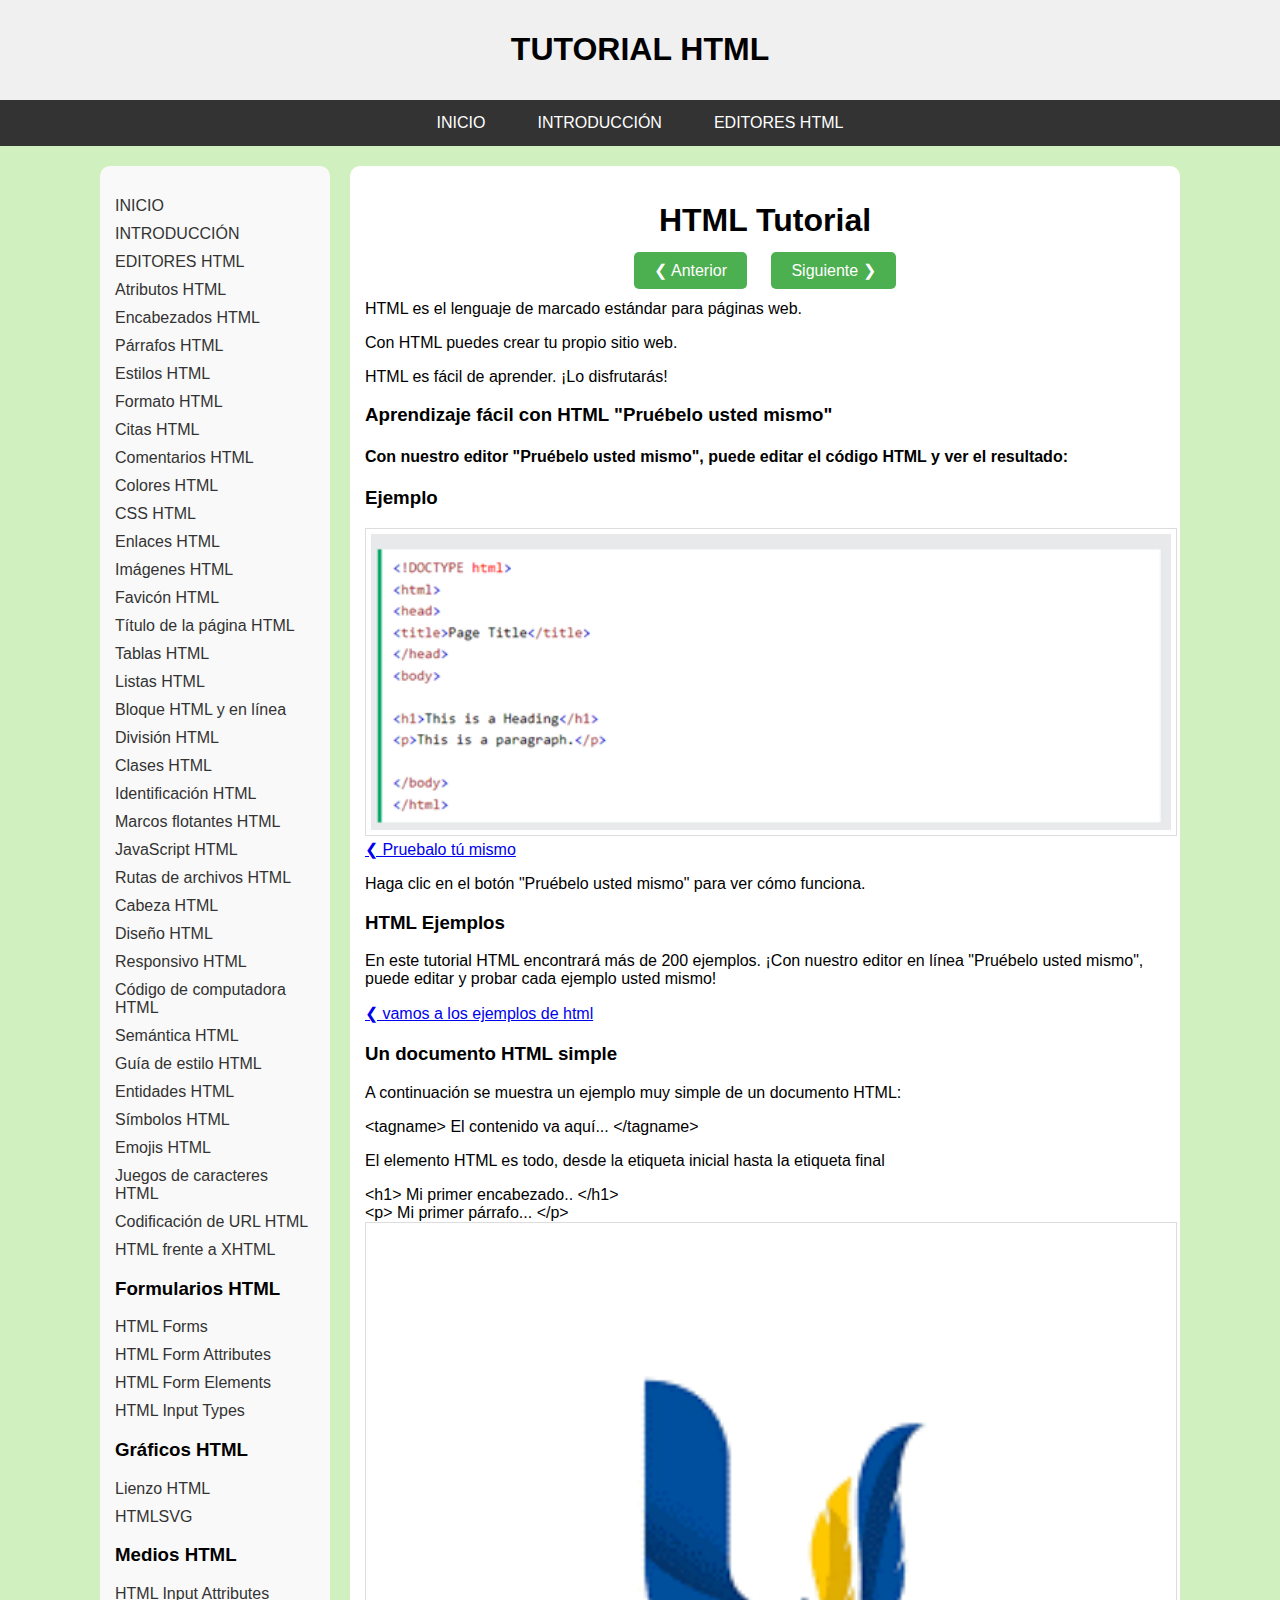
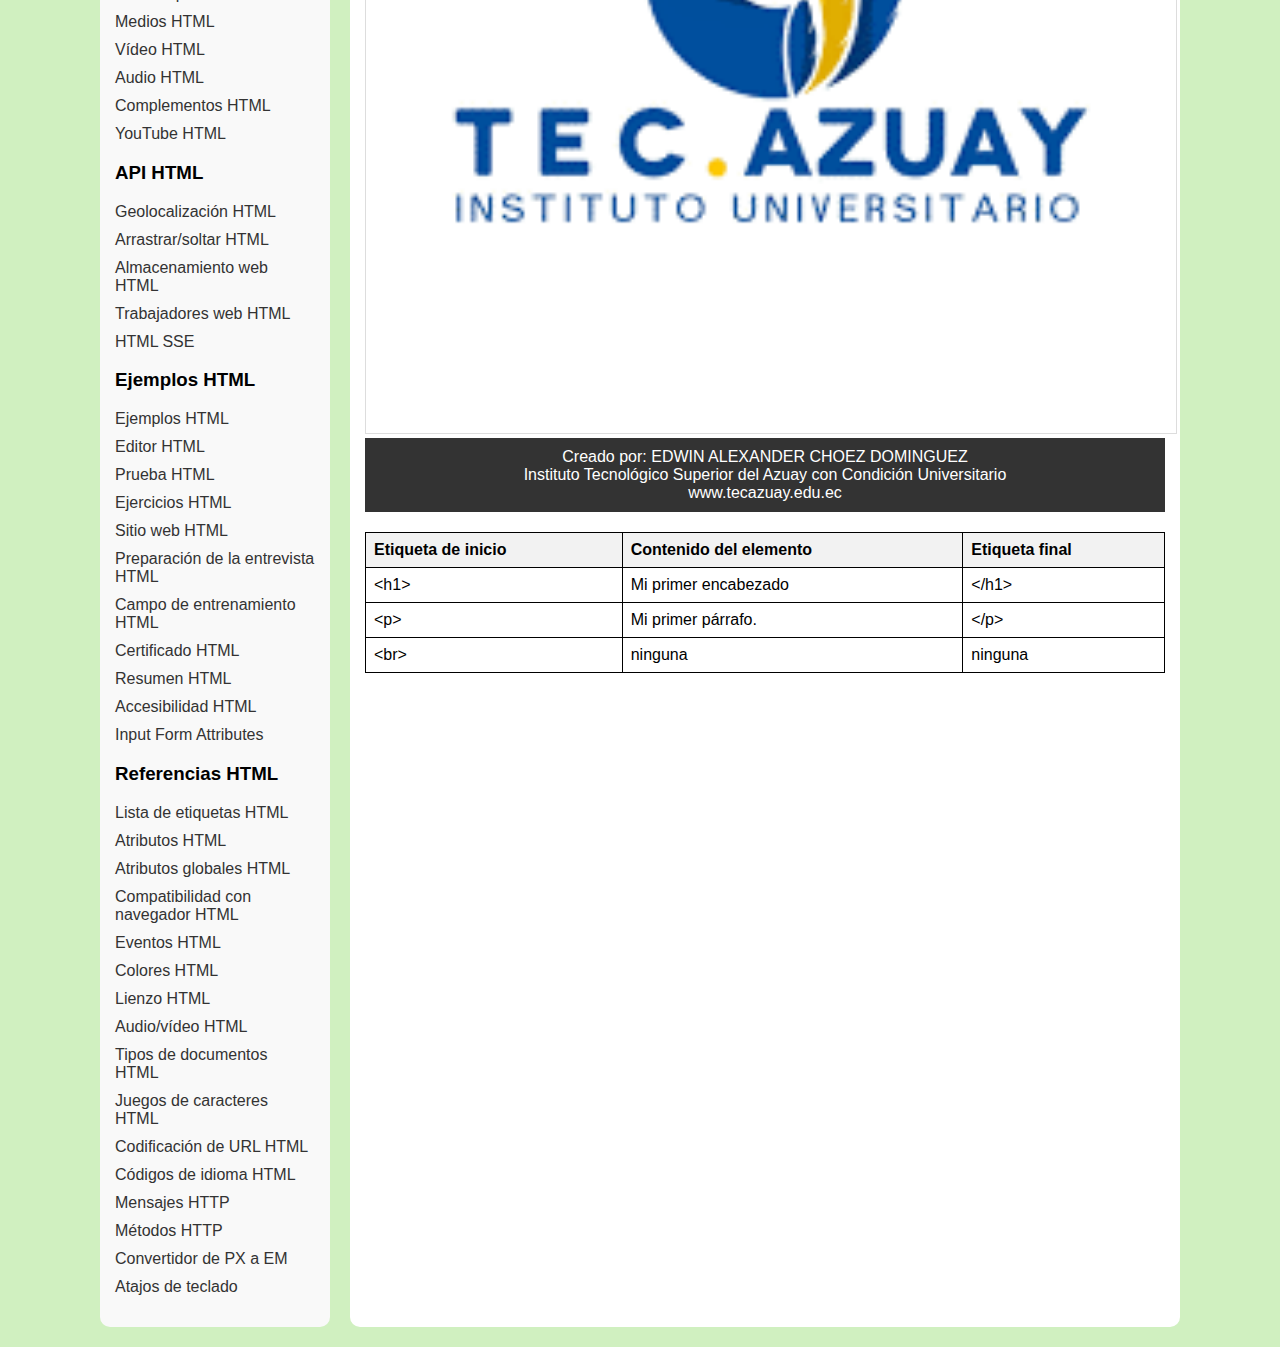
<file: index.html>
<!DOCTYPE html>
<html lang="es">

<head>
    <meta charset="UTF-8">
    <meta name="viewport" content="width=device-width, initial-scale=1.0">
    <title>HTML Introduction</title>
    <link rel="stylesheet" href="styles.css">
</head>

<body>
    <div class="header">
        <h1>TUTORIAL HTML</h1>
    </div>
    <nav class="menu">
        <ul>
            <li><a href="index.html">INICIO</a></li>
            <li><a href="introduccion.html">INTRODUCCIÓN</a></li>
            <li><a href="editores.html">EDITORES HTML</a></li>
        </ul>
    </nav>
    <div class="main-container">
        <nav class="sidebar">
            <ul>
                <li><a href="index.html">INICIO</a></li>
                <li><a href="introduccion.html">INTRODUCCIÓN</a></li>
                <li><a href="editores.html">EDITORES HTML</a></li>
                <li><a href="#atributos-html">Atributos HTML</a></li>
                <li><a href="#encabezados-html">Encabezados HTML</a></li>
                <li><a href="#parrafos-html">Párrafos HTML</a></li>
                <li><a href="#estilos-html">Estilos HTML</a></li>
                <li><a href="#formato-html">Formato HTML</a></li>
                <li><a href="#citas-html">Citas HTML</a></li>
                <li><a href="#comentarios-html">Comentarios HTML</a></li>
                <li><a href="#colores-html">Colores HTML</a></li>
                <li><a href="#css-html">CSS HTML</a></li>
                <li><a href="#enlaces-html">Enlaces HTML</a></li>
                <li><a href="#imagenes-html">Imágenes HTML</a></li>
                <li><a href="#favicon-html">Favicón HTML</a></li>
                <li><a href="#titulo-pagina-html">Título de la página HTML</a></li>
                <li><a href="#tablas-html">Tablas HTML</a></li>
                <li><a href="#listas-html">Listas HTML</a></li>
                <li><a href="#bloque-inline-html">Bloque HTML y en línea</a></li>
                <li><a href="#division-html">División HTML</a></li>
                <li><a href="#clases-html">Clases HTML</a></li>
                <li><a href="#identificacion-html">Identificación HTML</a></li>
                <li><a href="#marcos-flotantes-html">Marcos flotantes HTML</a></li>
                <li><a href="#javascript-html">JavaScript HTML</a></li>
                <li><a href="#rutas-archivos-html">Rutas de archivos HTML</a></li>
                <li><a href="#cabeza-html">Cabeza HTML</a></li>
                <li><a href="#diseno-html">Diseño HTML</a></li>
                <li><a href="#responsivo-html">Responsivo HTML</a></li>
                <li><a href="#codigo-computadora-html">Código de computadora HTML</a></li>
                <li><a href="#semantica-html">Semántica HTML</a></li>
                <li><a href="#guia-estilo-html">Guía de estilo HTML</a></li>
                <li><a href="#entidades-html">Entidades HTML</a></li>
                <li><a href="#simbolos-html">Símbolos HTML</a></li>
                <li><a href="#emojis-html">Emojis HTML</a></li>
                <li><a href="#juegos-caracteres-html">Juegos de caracteres HTML</a></li>
                <li><a href="#codificacion-url-html">Codificación de URL HTML</a></li>
                <li><a href="#html-xhtml">HTML frente a XHTML</a></li>
                <li><h3>Formularios HTML</h3></li>
                <li><a href="#html-forms">HTML Forms</a></li>
                <li><a href="#html-form-attributes">HTML Form Attributes</a></li>
                <li><a href="#html-form-elements">HTML Form Elements</a></li>
                <li><a href="#html-input-types">HTML Input Types</a></li>
                <li><h3>Gráficos HTML</h3></li>
                <li><a href="#lienzo-html">Lienzo HTML</a></li>
                <li><a href="#htmlsvg">HTMLSVG</a></li>
                <li><h3>Medios HTML</h3></li>
                <li><a href="#html-input-attributes">HTML Input Attributes</a></li>
                <li><a href="#medios-html">Medios HTML</a></li>
                <li><a href="#video-html">Vídeo HTML</a></li>
                <li><a href="#audio-html">Audio HTML</a></li>
                <li><a href="#complementos-html">Complementos HTML</a></li>
                <li><a href="#youtube-html">YouTube HTML</a></li>
                <li><h3>API HTML</h3></li>
                <li><a href="#geolocalizacion-html">Geolocalización HTML</a></li>
                <li><a href="#arrastrar-soltar-html">Arrastrar/soltar HTML</a></li>
                <li><a href="#almacenamiento-web-html">Almacenamiento web HTML</a></li>
                <li><a href="#trabajadores-web-html">Trabajadores web HTML</a></li>
                <li><a href="#html-sse">HTML SSE</a></li>
                <li><h3>Ejemplos HTML</h3></li>
                <li><a href="#ejemplos-html">Ejemplos HTML</a></li>
                <li><a href="#editor-html">Editor HTML</a></li>
                <li><a href="#prueba-html">Prueba HTML</a></li>
                <li><a href="#ejercicios-html">Ejercicios HTML</a></li>
                <li><a href="#sitio-web-html">Sitio web HTML</a></li>
                <li><a href="#preparacion-entrevista-html">Preparación de la entrevista HTML</a></li>
                <li><a href="#campo-entrenamiento-html">Campo de entrenamiento HTML</a></li>
                <li><a href="#certificado-html">Certificado HTML</a></li>
                <li><a href="#resumen-html">Resumen HTML</a></li>
                <li><a href="#accesibilidad-html">Accesibilidad HTML</a></li>
                <li><a href="#input-form-attributes">Input Form Attributes</a></li>
                <li><h3>Referencias HTML</h3></li>
                <li><a href="#lista-etiquetas-html">Lista de etiquetas HTML</a></li>
                <li><a href="#atributos-html">Atributos HTML</a></li>
                <li><a href="#atributos-globales-html">Atributos globales HTML</a></li>
                <li><a href="#compatibilidad-navegador-html">Compatibilidad con navegador HTML</a></li>
                <li><a href="#eventos-html">Eventos HTML</a></li>
                <li><a href="#colores-html">Colores HTML</a></li>
                <li><a href="#lienzo-html">Lienzo HTML</a></li>
                <li><a href="#audio-video-html">Audio/vídeo HTML</a></li>
                <li><a href="#tipos-documentos-html">Tipos de documentos HTML</a></li>
                <li><a href="#juegos-caracteres-html">Juegos de caracteres HTML</a></li>
                <li><a href="#codificacion-url-html">Codificación de URL HTML</a></li>
                <li><a href="#codigos-idioma-html">Códigos de idioma HTML</a></li>
                <li><a href="#mensajes-http">Mensajes HTTP</a></li>
                <li><a href="#metodos-http">Métodos HTTP</a></li>
                <li><a href="#convertidor-px-em">Convertidor de PX a EM</a></li>
                <li><a href="#atajos-teclado">Atajos de teclado</a></li>
            </ul>
        </nav>
        <div class="content-container">
            <div class="content">
                <h1>HTML Tutorial</h1>
                <div class="buttons">
                    <a href="Anterior.html" class="button">❮ Anterior</a>
                    <a href="Siguiente.html" class="button">Siguiente ❯</a>
                </div>
                
                <div class="example-container">
                    
                </div>
                
                <div class="bordered-paragraphs">
                    <p>HTML es el lenguaje de marcado estándar para páginas web.</p>
                    <p>Con HTML puedes crear tu propio sitio web.</p>
                    <p>HTML es fácil de aprender. ¡Lo disfrutarás!</p>
                </div>

                <h3>Aprendizaje fácil con HTML "Pruébelo usted mismo"</h3>
                <h4>
Con nuestro editor "Pruébelo usted mismo", puede editar el código HTML y ver el resultado:</h4>
 

<div class="bordered-example">
    <h3>Ejemplo</h3>
    <img src="Imagen4.png" alt="Ejemplo de imagen" class="bordered-image">
    <a href="bla.html" class="button">❮ Pruebalo tú mismo</a>
</div>

  <p>
    Haga clic en el botón "Pruébelo usted mismo" para ver cómo funciona.</p>

     <h3>HTML Ejemplos</h3>
        <p>
            En este tutorial HTML encontrará más de 200 ejemplos. ¡Con nuestro editor en línea "Pruébelo usted mismo", puede editar y probar cada ejemplo usted mismo!</p>
            <a href="bla.html" class="button">❮ vamos a los ejemplos de html</a>
            <div class="example-container">
                  
                </div>
                <h3>Un documento HTML simple</h3>
                <p>A continuación se muestra un ejemplo muy simple de un documento HTML:</p>
               <div class="code-line">
                    <span class="tag">&lt;tagname&gt;</span>
                    <span class="content">El contenido va aquí...</span>
                    <span class="tag">&lt;/tagname&gt;</span>
                    <p>El elemento HTML es todo, desde la etiqueta inicial hasta la etiqueta final</p>
                    <span class="tag">&lt;h1&gt;</span>
                    <span class="content">Mi primer encabezado..</span>
                    <span class="tag">&lt;/h1&gt;</span>
                </div>
                <span class="tag">&lt;p&gt;</span>
                <span class="content">Mi primer párrafo...</span>
                <span class="tag">&lt;/p&gt;</span>
                <table border="2">
                    <tr>
                        <th>Etiqueta de inicio</th>
                        <th>Contenido del elemento</th>
                        <th>Etiqueta final</th>
                    </tr>
                    <tr>
                        <td>&lt;h1&gt;</td>
                        <td>Mi primer encabezado</td>
                        <td>&lt;/h1&gt;</td>
                    </tr>
                    <tr>
                        <td>&lt;p&gt;</td>
                        <td>Mi primer párrafo.</td>
                        <td>&lt;/p&gt;</td>
                    </tr>
                    <tr>
                        <td>&lt;br&gt;</td>
                        <td>ninguna</td>
                        <td>ninguna</td>
                    </tr>

            </div>
        </div>
        <img src="Imagen1.png" alt="Ejemplo de imagen" class="bordered-image">
    </div>
    <div class="footer">
        Creado por: EDWIN ALEXANDER CHOEZ DOMINGUEZ<br>
        Instituto Tecnológico Superior del Azuay con Condición Universitario<br>
        <a href="http://www.tecazuay.edu.ec" target="_blank">www.tecazuay.edu.ec</a>
    </div>
</body>

</html>
</file>
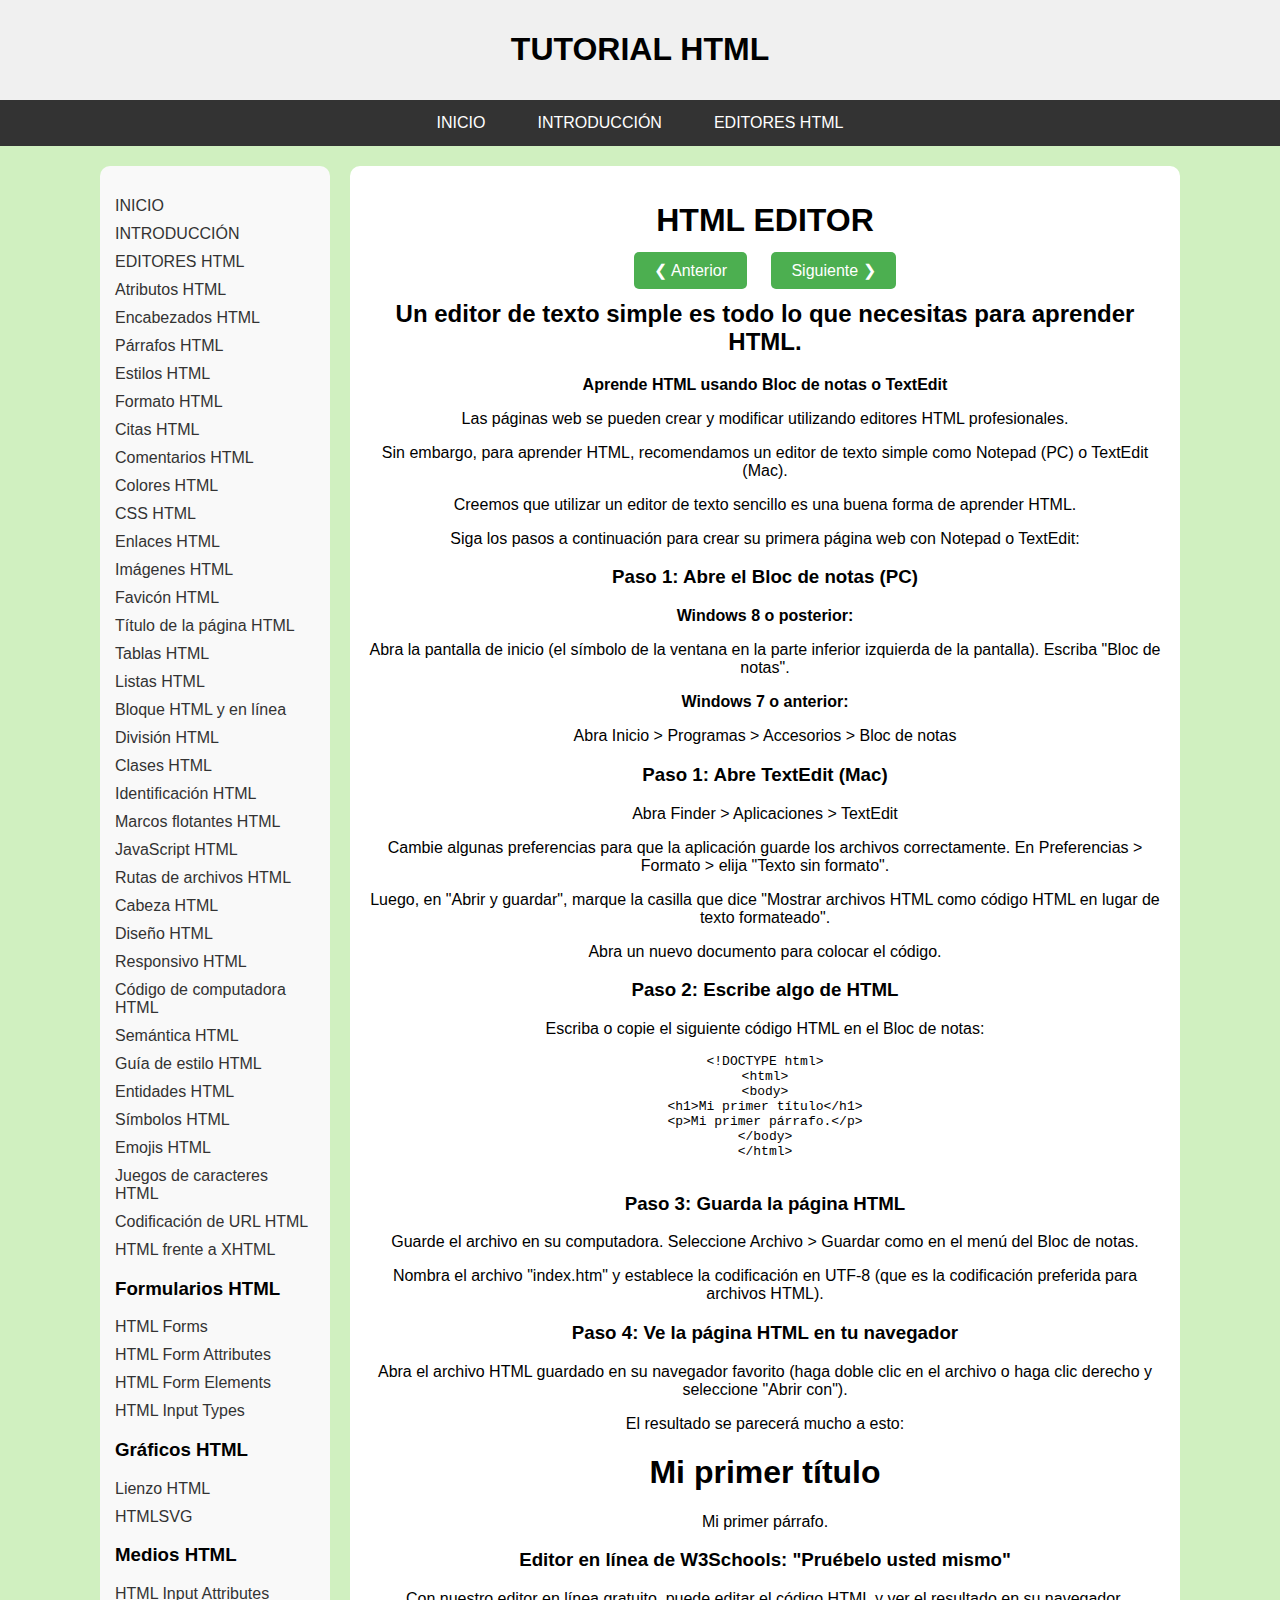
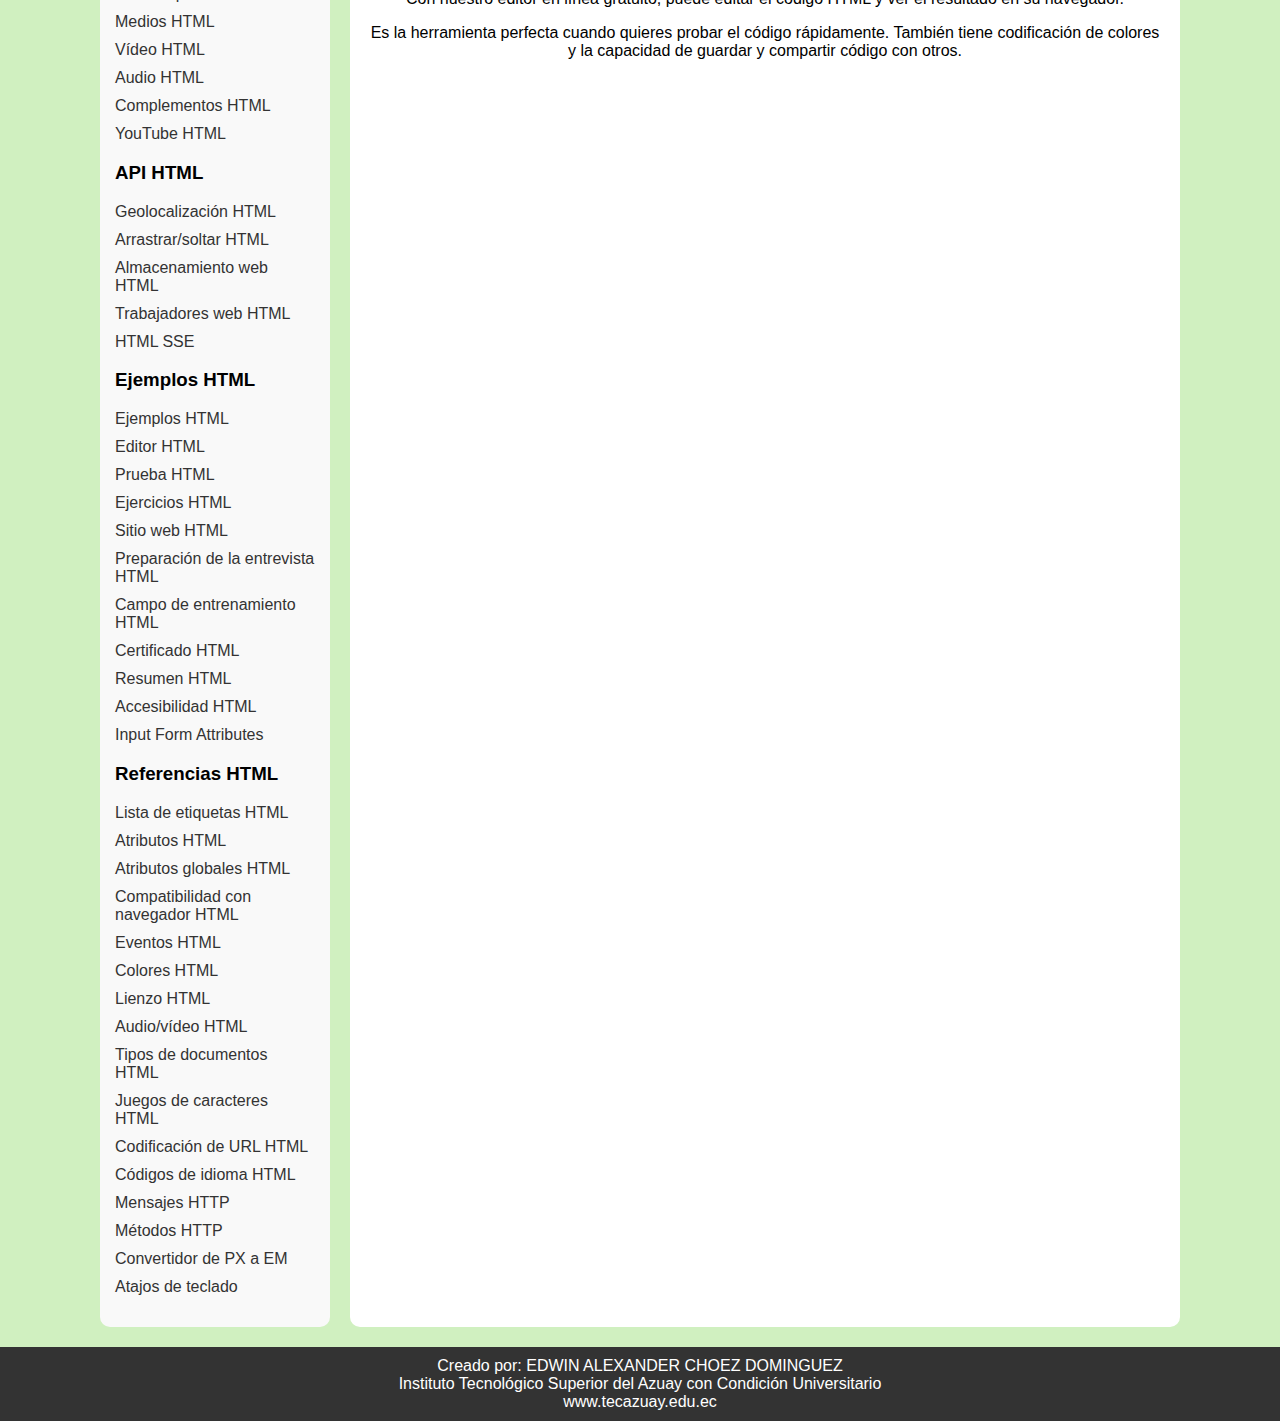
<file: Editores.html>
<!DOCTYPE html>
<html lang="es">
<head>
    <meta charset="UTF-8">
    <meta name="viewport" content="width=device-width, initial-scale=1.0">
    <title>HTML Editor</title>
    <link rel="stylesheet" href="styles.css">
</head>
<body>
    <div class="header">
        <h1>TUTORIAL HTML</h1>
    </div>
    <nav class="menu">
        <ul>
            <li><a href="index.html">INICIO</a></li>
            <li><a href="introduccion.html">INTRODUCCIÓN</a></li>
            <li><a href="editores.html">EDITORES HTML</a></li>
        </ul>
    </nav>
    <div class="main-container">
        <nav class="sidebar">
            <ul>
                <li><a href="index.html">INICIO</a></li>
                <li><a href="introduccion.html">INTRODUCCIÓN</a></li>
                <li><a href="editores.html">EDITORES HTML</a></li>
                <li><a href="#atributos-html">Atributos HTML</a></li>
                <li><a href="#encabezados-html">Encabezados HTML</a></li>
                <li><a href="#parrafos-html">Párrafos HTML</a></li>
                <li><a href="#estilos-html">Estilos HTML</a></li>
                <li><a href="#formato-html">Formato HTML</a></li>
                <li><a href="#citas-html">Citas HTML</a></li>
                <li><a href="#comentarios-html">Comentarios HTML</a></li>
                <li><a href="#colores-html">Colores HTML</a></li>
                <li><a href="#css-html">CSS HTML</a></li>
                <li><a href="#enlaces-html">Enlaces HTML</a></li>
                <li><a href="#imagenes-html">Imágenes HTML</a></li>
                <li><a href="#favicon-html">Favicón HTML</a></li>
                <li><a href="#titulo-pagina-html">Título de la página HTML</a></li>
                <li><a href="#tablas-html">Tablas HTML</a></li>
                <li><a href="#listas-html">Listas HTML</a></li>
                <li><a href="#bloque-inline-html">Bloque HTML y en línea</a></li>
                <li><a href="#division-html">División HTML</a></li>
                <li><a href="#clases-html">Clases HTML</a></li>
                <li><a href="#identificacion-html">Identificación HTML</a></li>
                <li><a href="#marcos-flotantes-html">Marcos flotantes HTML</a></li>
                <li><a href="#javascript-html">JavaScript HTML</a></li>
                <li><a href="#rutas-archivos-html">Rutas de archivos HTML</a></li>
                <li><a href="#cabeza-html">Cabeza HTML</a></li>
                <li><a href="#diseno-html">Diseño HTML</a></li>
                <li><a href="#responsivo-html">Responsivo HTML</a></li>
                <li><a href="#codigo-computadora-html">Código de computadora HTML</a></li>
                <li><a href="#semantica-html">Semántica HTML</a></li>
                <li><a href="#guia-estilo-html">Guía de estilo HTML</a></li>
                <li><a href="#entidades-html">Entidades HTML</a></li>
                <li><a href="#simbolos-html">Símbolos HTML</a></li>
                <li><a href="#emojis-html">Emojis HTML</a></li>
                <li><a href="#juegos-caracteres-html">Juegos de caracteres HTML</a></li>
                <li><a href="#codificacion-url-html">Codificación de URL HTML</a></li>
                <li><a href="#html-xhtml">HTML frente a XHTML</a></li>
                <li><h3>Formularios HTML</h3></li>
                <li><a href="#html-forms">HTML Forms</a></li>
                <li><a href="#html-form-attributes">HTML Form Attributes</a></li>
                <li><a href="#html-form-elements">HTML Form Elements</a></li>
                <li><a href="#html-input-types">HTML Input Types</a></li>
                <li><h3>Gráficos HTML</h3></li>
                <li><a href="#lienzo-html">Lienzo HTML</a></li>
                <li><a href="#htmlsvg">HTMLSVG</a></li>
                <li><h3>Medios HTML</h3></li>
                <li><a href="#html-input-attributes">HTML Input Attributes</a></li>
                <li><a href="#medios-html">Medios HTML</a></li>
                <li><a href="#video-html">Vídeo HTML</a></li>
                <li><a href="#audio-html">Audio HTML</a></li>
                <li><a href="#complementos-html">Complementos HTML</a></li>
                <li><a href="#youtube-html">YouTube HTML</a></li>
                <li><h3>API HTML</h3></li>
                <li><a href="#geolocalizacion-html">Geolocalización HTML</a></li>
                <li><a href="#arrastrar-soltar-html">Arrastrar/soltar HTML</a></li>
                <li><a href="#almacenamiento-web-html">Almacenamiento web HTML</a></li>
                <li><a href="#trabajadores-web-html">Trabajadores web HTML</a></li>
                <li><a href="#html-sse">HTML SSE</a></li>
                <li><h3>Ejemplos HTML</h3></li>
                <li><a href="#ejemplos-html">Ejemplos HTML</a></li>
                <li><a href="#editor-html">Editor HTML</a></li>
                <li><a href="#prueba-html">Prueba HTML</a></li>
                <li><a href="#ejercicios-html">Ejercicios HTML</a></li>
                <li><a href="#sitio-web-html">Sitio web HTML</a></li>
                <li><a href="#preparacion-entrevista-html">Preparación de la entrevista HTML</a></li>
                <li><a href="#campo-entrenamiento-html">Campo de entrenamiento HTML</a></li>
                <li><a href="#certificado-html">Certificado HTML</a></li>
                <li><a href="#resumen-html">Resumen HTML</a></li>
                <li><a href="#accesibilidad-html">Accesibilidad HTML</a></li>
                <li><a href="#input-form-attributes">Input Form Attributes</a></li>
                <li><h3>Referencias HTML</h3></li>
                <li><a href="#lista-etiquetas-html">Lista de etiquetas HTML</a></li>
                <li><a href="#atributos-html">Atributos HTML</a></li>
                <li><a href="#atributos-globales-html">Atributos globales HTML</a></li>
                <li><a href="#compatibilidad-navegador-html">Compatibilidad con navegador HTML</a></li>
                <li><a href="#eventos-html">Eventos HTML</a></li>
                <li><a href="#colores-html">Colores HTML</a></li>
                <li><a href="#lienzo-html">Lienzo HTML</a></li>
                <li><a href="#audio-video-html">Audio/vídeo HTML</a></li>
                <li><a href="#tipos-documentos-html">Tipos de documentos HTML</a></li>
                <li><a href="#juegos-caracteres-html">Juegos de caracteres HTML</a></li>
                <li><a href="#codificacion-url-html">Codificación de URL HTML</a></li>
                <li><a href="#codigos-idioma-html">Códigos de idioma HTML</a></li>
                <li><a href="#mensajes-http">Mensajes HTTP</a></li>
                <li><a href="#metodos-http">Métodos HTTP</a></li>
                <li><a href="#convertidor-px-em">Convertidor de PX a EM</a></li>
                <li><a href="#atajos-teclado">Atajos de teclado</a></li>
            </ul>
        </nav>
        <div class="content-container">
            <div class="content">
                <h1>HTML EDITOR</h1>
                <div class="buttons">
                    <a href="Anterior.html" class="button">❮ Anterior</a>
                    <a href="Siguiente.html" class="button">Siguiente ❯</a>
                </div>
                <div class="example-container">
                    <h2>Un editor de texto simple es todo lo que necesitas para aprender HTML.</h2>
                    <p><strong>Aprende HTML usando Bloc de notas o TextEdit</strong></p>
                    <p>Las páginas web se pueden crear y modificar utilizando editores HTML profesionales.</p>
                    <p>Sin embargo, para aprender HTML, recomendamos un editor de texto simple como Notepad (PC) o TextEdit (Mac).</p>
                    <p>Creemos que utilizar un editor de texto sencillo es una buena forma de aprender HTML.</p>
                    <p>Siga los pasos a continuación para crear su primera página web con Notepad o TextEdit:</p>

                    <h3>Paso 1: Abre el Bloc de notas (PC)</h3>
                    <p><strong>Windows 8 o posterior:</strong></p>
                    <p>Abra la pantalla de inicio (el símbolo de la ventana en la parte inferior izquierda de la pantalla). Escriba "Bloc de notas".</p>
                    <p><strong>Windows 7 o anterior:</strong></p>
                    <p>Abra Inicio > Programas > Accesorios > Bloc de notas</p>

                    <h3>Paso 1: Abre TextEdit (Mac)</h3>
                    <p>Abra Finder > Aplicaciones > TextEdit</p>
                    <p>Cambie algunas preferencias para que la aplicación guarde los archivos correctamente. En Preferencias > Formato > elija "Texto sin formato".</p>
                    <p>Luego, en "Abrir y guardar", marque la casilla que dice "Mostrar archivos HTML como código HTML en lugar de texto formateado".</p>
                    <p>Abra un nuevo documento para colocar el código.</p>

                    <h3>Paso 2: Escribe algo de HTML</h3>
                    <p>Escriba o copie el siguiente código HTML en el Bloc de notas:</p>

                    <pre class="code-block">
&lt;!DOCTYPE html&gt;
&lt;html&gt;
&lt;body&gt;
&lt;h1&gt;Mi primer título&lt;/h1&gt;
&lt;p&gt;Mi primer párrafo.&lt;/p&gt;
&lt;/body&gt;
&lt;/html&gt;
                    </pre>

                    <h3>Paso 3: Guarda la página HTML</h3>
                    <p>Guarde el archivo en su computadora. Seleccione Archivo > Guardar como en el menú del Bloc de notas.</p>
                    <p>Nombra el archivo "index.htm" y establece la codificación en UTF-8 (que es la codificación preferida para archivos HTML).</p>

                    <h3>Paso 4: Ve la página HTML en tu navegador</h3>
                    <p>Abra el archivo HTML guardado en su navegador favorito (haga doble clic en el archivo o haga clic derecho y seleccione "Abrir con").</p>
                    <p>El resultado se parecerá mucho a esto:</p>

                    <div class="example-result">
                        <h1>Mi primer título</h1>
                        <p>Mi primer párrafo.</p>
                    </div>

                    <h3>Editor en línea de W3Schools: "Pruébelo usted mismo"</h3>
                    <p>Con nuestro editor en línea gratuito, puede editar el código HTML y ver el resultado en su navegador.</p>
                    <p>Es la herramienta perfecta cuando quieres probar el código rápidamente. También tiene codificación de colores y la capacidad de guardar y compartir código con otros.</p>
                </div>
            </div>
        </div>
    </div>

    <div class="footer">
        Creado por: EDWIN ALEXANDER CHOEZ DOMINGUEZ<br>
        Instituto Tecnológico Superior del Azuay con Condición Universitario<br>
        <a href="http://www.tecazuay.edu.ec" target="_blank">www.tecazuay.edu.ec</a>
    </div>
</body>
</html>
</file>
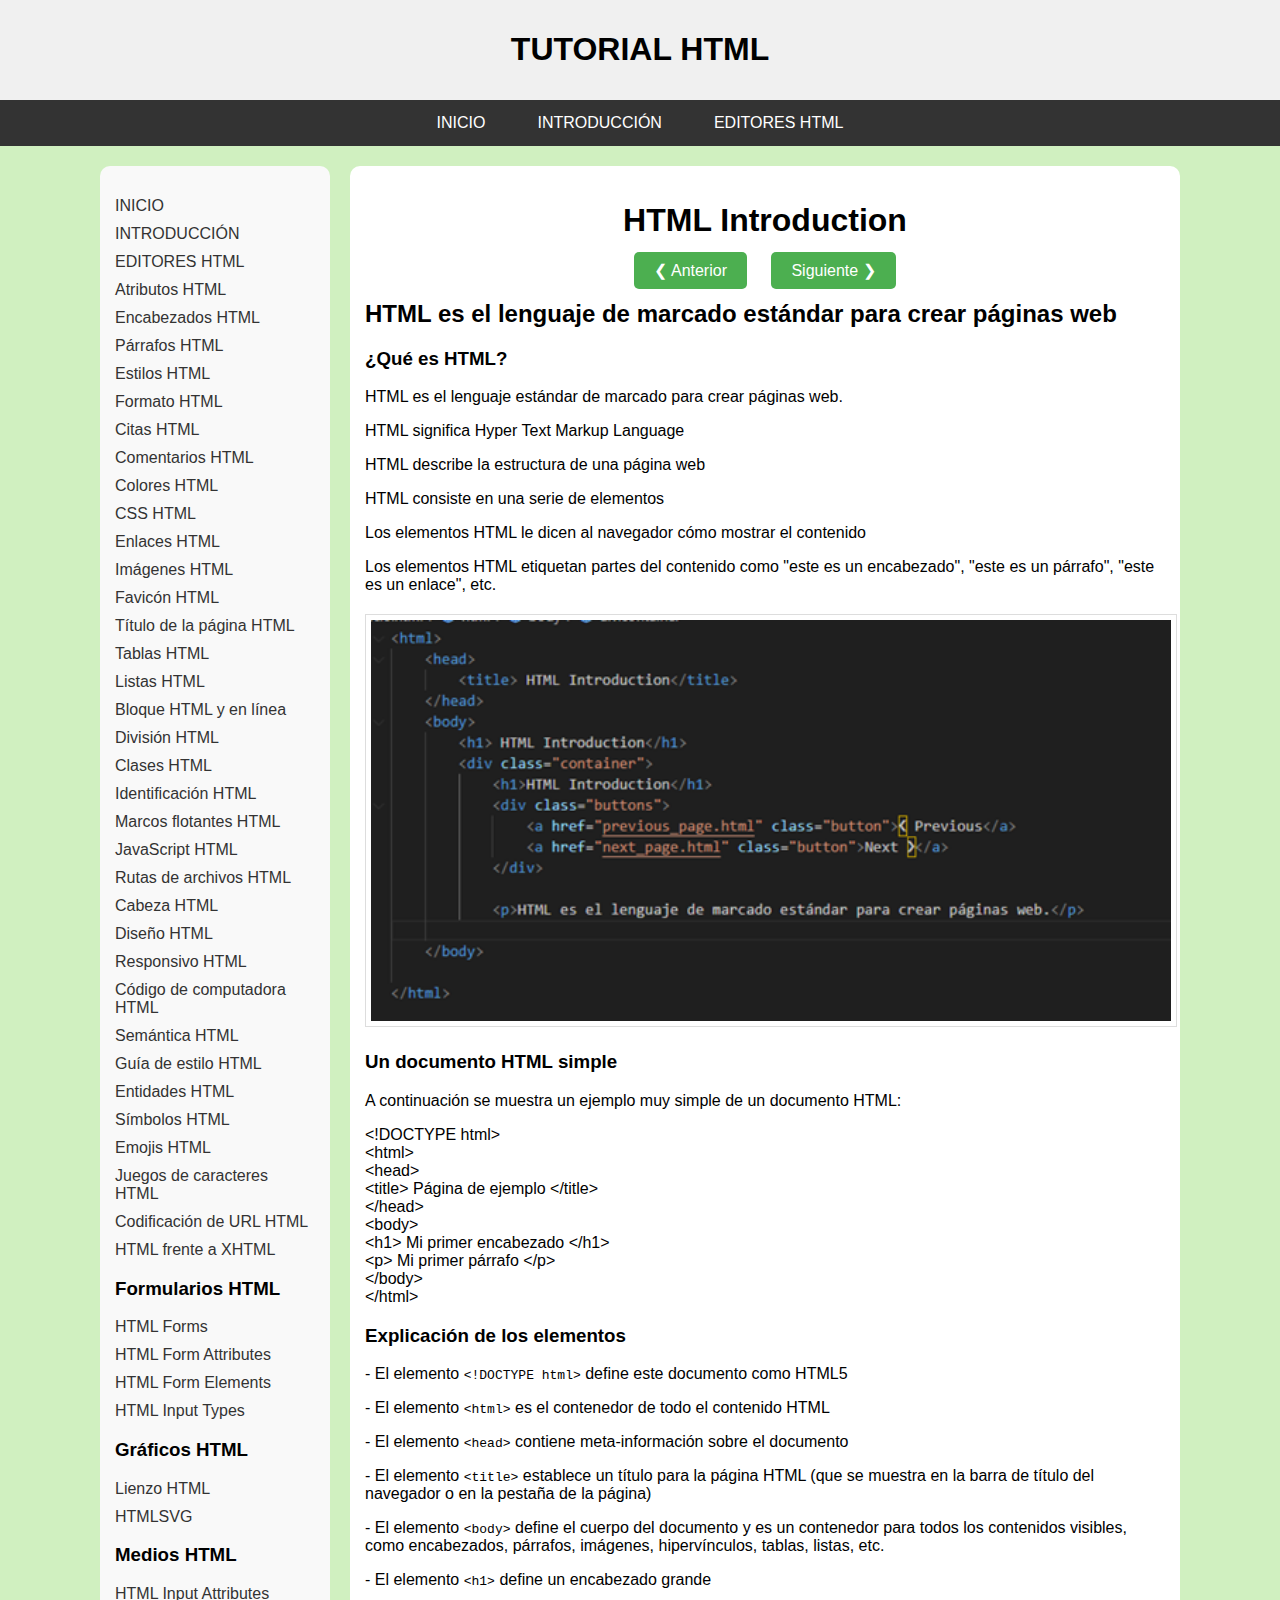
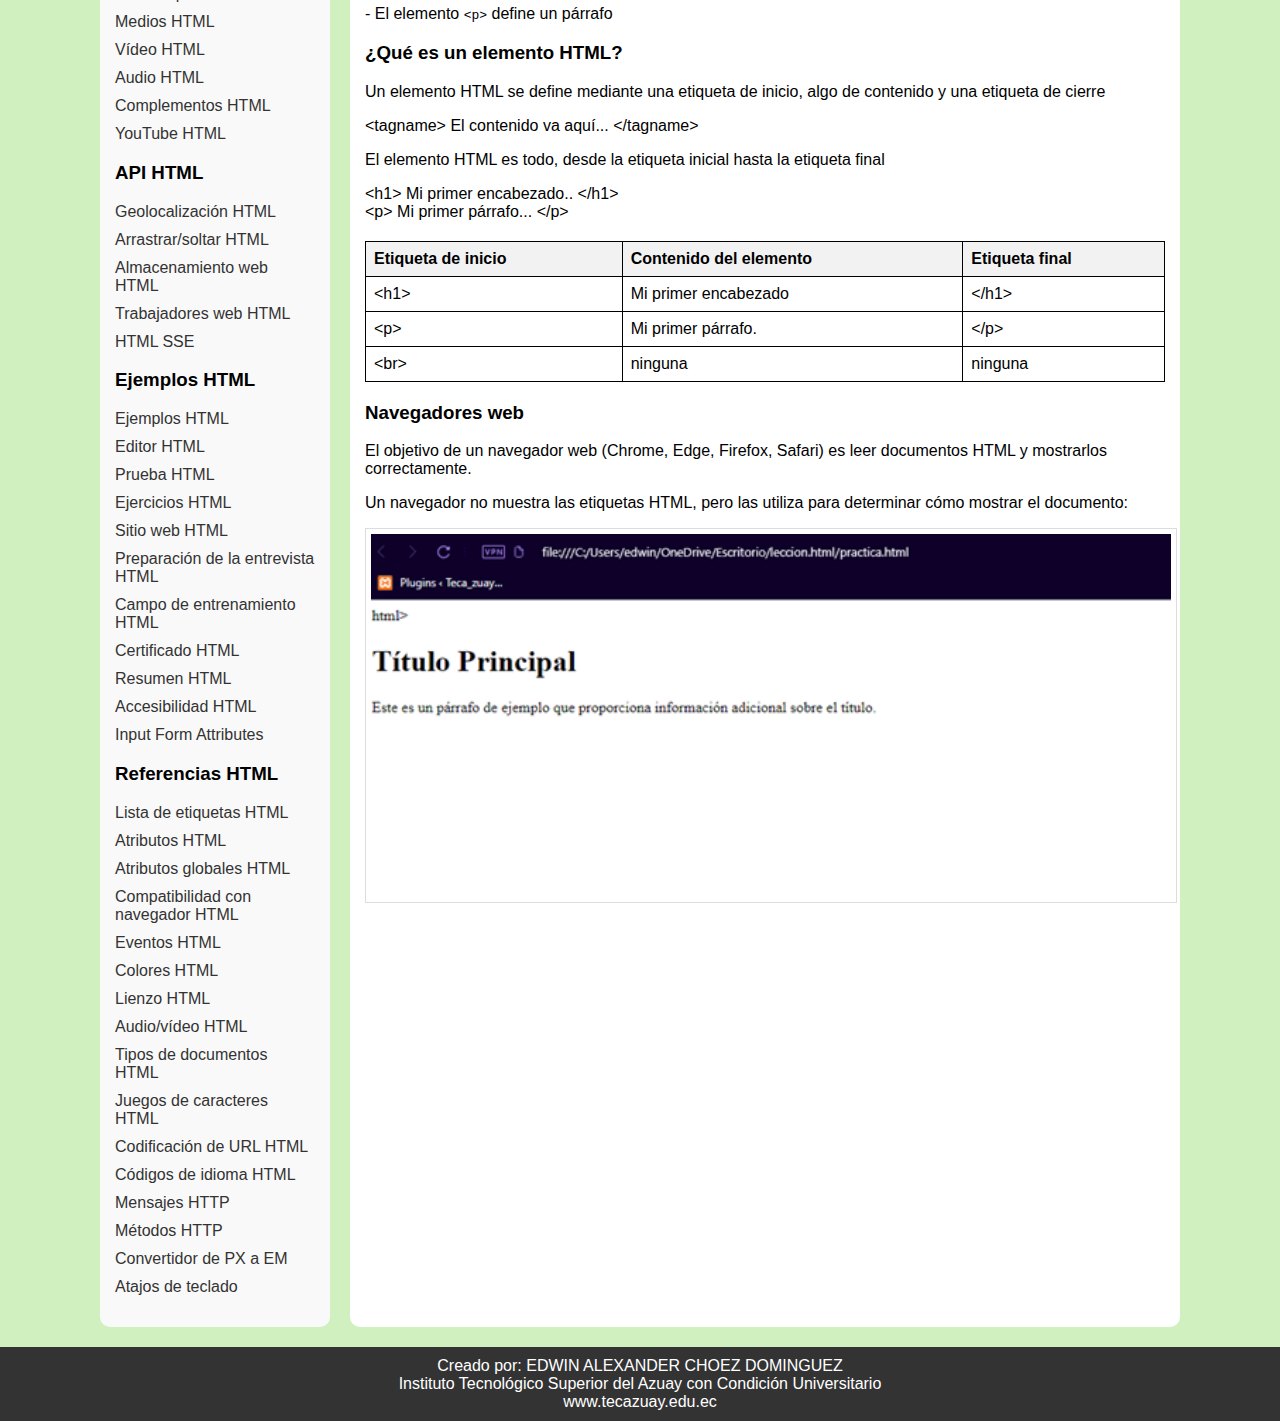
<file: Introduccion.html>
<!DOCTYPE html>
<html lang="es">

<head>
    <meta charset="UTF-8">
    <meta name="viewport" content="width=device-width, initial-scale=1.0">
    <title>HTML Introduction</title>
    <link rel="stylesheet" href="styles.css">
</head>

<body>
    <div class="header">
        <h1>TUTORIAL HTML</h1>
    </div>
    <nav class="menu">
        <ul>
            <li><a href="index.html">INICIO</a></li>
            <li><a href="introduccion.html">INTRODUCCIÓN</a></li>
            <li><a href="editores.html">EDITORES HTML</a></li>
        </ul>
    </nav>
    <div class="main-container">
        <nav class="sidebar">
            <ul>
                <li><a href="index.html">INICIO</a></li>
                <li><a href="introduccion.html">INTRODUCCIÓN</a></li>
                <li><a href="editores.html">EDITORES HTML</a></li>
                <li><a href="#atributos-html">Atributos HTML</a></li>
                <li><a href="#encabezados-html">Encabezados HTML</a></li>
                <li><a href="#parrafos-html">Párrafos HTML</a></li>
                <li><a href="#estilos-html">Estilos HTML</a></li>
                <li><a href="#formato-html">Formato HTML</a></li>
                <li><a href="#citas-html">Citas HTML</a></li>
                <li><a href="#comentarios-html">Comentarios HTML</a></li>
                <li><a href="#colores-html">Colores HTML</a></li>
                <li><a href="#css-html">CSS HTML</a></li>
                <li><a href="#enlaces-html">Enlaces HTML</a></li>
                <li><a href="#imagenes-html">Imágenes HTML</a></li>
                <li><a href="#favicon-html">Favicón HTML</a></li>
                <li><a href="#titulo-pagina-html">Título de la página HTML</a></li>
                <li><a href="#tablas-html">Tablas HTML</a></li>
                <li><a href="#listas-html">Listas HTML</a></li>
                <li><a href="#bloque-inline-html">Bloque HTML y en línea</a></li>
                <li><a href="#division-html">División HTML</a></li>
                <li><a href="#clases-html">Clases HTML</a></li>
                <li><a href="#identificacion-html">Identificación HTML</a></li>
                <li><a href="#marcos-flotantes-html">Marcos flotantes HTML</a></li>
                <li><a href="#javascript-html">JavaScript HTML</a></li>
                <li><a href="#rutas-archivos-html">Rutas de archivos HTML</a></li>
                <li><a href="#cabeza-html">Cabeza HTML</a></li>
                <li><a href="#diseno-html">Diseño HTML</a></li>
                <li><a href="#responsivo-html">Responsivo HTML</a></li>
                <li><a href="#codigo-computadora-html">Código de computadora HTML</a></li>
                <li><a href="#semantica-html">Semántica HTML</a></li>
                <li><a href="#guia-estilo-html">Guía de estilo HTML</a></li>
                <li><a href="#entidades-html">Entidades HTML</a></li>
                <li><a href="#simbolos-html">Símbolos HTML</a></li>
                <li><a href="#emojis-html">Emojis HTML</a></li>
                <li><a href="#juegos-caracteres-html">Juegos de caracteres HTML</a></li>
                <li><a href="#codificacion-url-html">Codificación de URL HTML</a></li>
                <li><a href="#html-xhtml">HTML frente a XHTML</a></li>
                <li><h3>Formularios HTML</h3></li>
                <li><a href="#html-forms">HTML Forms</a></li>
                <li><a href="#html-form-attributes">HTML Form Attributes</a></li>
                <li><a href="#html-form-elements">HTML Form Elements</a></li>
                <li><a href="#html-input-types">HTML Input Types</a></li>
                <li><h3>Gráficos HTML</h3></li>
                <li><a href="#lienzo-html">Lienzo HTML</a></li>
                <li><a href="#htmlsvg">HTMLSVG</a></li>
                <li><h3>Medios HTML</h3></li>
                <li><a href="#html-input-attributes">HTML Input Attributes</a></li>
                <li><a href="#medios-html">Medios HTML</a></li>
                <li><a href="#video-html">Vídeo HTML</a></li>
                <li><a href="#audio-html">Audio HTML</a></li>
                <li><a href="#complementos-html">Complementos HTML</a></li>
                <li><a href="#youtube-html">YouTube HTML</a></li>
                <li><h3>API HTML</h3></li>
                <li><a href="#geolocalizacion-html">Geolocalización HTML</a></li>
                <li><a href="#arrastrar-soltar-html">Arrastrar/soltar HTML</a></li>
                <li><a href="#almacenamiento-web-html">Almacenamiento web HTML</a></li>
                <li><a href="#trabajadores-web-html">Trabajadores web HTML</a></li>
                <li><a href="#html-sse">HTML SSE</a></li>
                <li><h3>Ejemplos HTML</h3></li>
                <li><a href="#ejemplos-html">Ejemplos HTML</a></li>
                <li><a href="#editor-html">Editor HTML</a></li>
                <li><a href="#prueba-html">Prueba HTML</a></li>
                <li><a href="#ejercicios-html">Ejercicios HTML</a></li>
                <li><a href="#sitio-web-html">Sitio web HTML</a></li>
                <li><a href="#preparacion-entrevista-html">Preparación de la entrevista HTML</a></li>
                <li><a href="#campo-entrenamiento-html">Campo de entrenamiento HTML</a></li>
                <li><a href="#certificado-html">Certificado HTML</a></li>
                <li><a href="#resumen-html">Resumen HTML</a></li>
                <li><a href="#accesibilidad-html">Accesibilidad HTML</a></li>
                <li><a href="#input-form-attributes">Input Form Attributes</a></li>
                <li><h3>Referencias HTML</h3></li>
                <li><a href="#lista-etiquetas-html">Lista de etiquetas HTML</a></li>
                <li><a href="#atributos-html">Atributos HTML</a></li>
                <li><a href="#atributos-globales-html">Atributos globales HTML</a></li>
                <li><a href="#compatibilidad-navegador-html">Compatibilidad con navegador HTML</a></li>
                <li><a href="#eventos-html">Eventos HTML</a></li>
                <li><a href="#colores-html">Colores HTML</a></li>
                <li><a href="#lienzo-html">Lienzo HTML</a></li>
                <li><a href="#audio-video-html">Audio/vídeo HTML</a></li>
                <li><a href="#tipos-documentos-html">Tipos de documentos HTML</a></li>
                <li><a href="#juegos-caracteres-html">Juegos de caracteres HTML</a></li>
                <li><a href="#codificacion-url-html">Codificación de URL HTML</a></li>
                <li><a href="#codigos-idioma-html">Códigos de idioma HTML</a></li>
                <li><a href="#mensajes-http">Mensajes HTTP</a></li>
                <li><a href="#metodos-http">Métodos HTTP</a></li>
                <li><a href="#convertidor-px-em">Convertidor de PX a EM</a></li>
                <li><a href="#atajos-teclado">Atajos de teclado</a></li>
            </ul>
        </nav>
        <div class="content-container">
            <div class="content">
                <h1>HTML Introduction</h1>
                <div class="buttons">
                    <a href="Anterior.html" class="button">❮ Anterior</a>
                    <a href="Siguiente.html" class="button">Siguiente ❯</a>
                </div>
                <h2>HTML es el lenguaje de marcado estándar para crear páginas web</h2>
                <div class="example-container">
                    
                </div>
                <h3>¿Qué es HTML?</h3>
                <p>HTML es el lenguaje estándar de marcado para crear páginas web.</p>
                <p>HTML significa Hyper Text Markup Language</p>
                <p>HTML describe la estructura de una página web</p>
                <p>HTML consiste en una serie de elementos</p>
                <p>Los elementos HTML le dicen al navegador cómo mostrar el contenido</p>
                <p>Los elementos HTML etiquetan partes del contenido como "este es un encabezado", "este es un párrafo", "este es un enlace", etc.</p>
                <div class="example-container">
                    <img src="Imagen2.png" alt="Ejemplo de imagen" class="bordered-image">
                </div>
                <h3>Un documento HTML simple</h3>
                <p>A continuación se muestra un ejemplo muy simple de un documento HTML:</p>
                <div class="code-line">
                    <span class="tag">&lt;!DOCTYPE html&gt;</span><br>
                    <span class="tag">&lt;html&gt;</span><br>
                    <span class="tag">&lt;head&gt;</span><br>
                    <span class="tag">&lt;title&gt;</span> Página de ejemplo <span class="tag">&lt;/title&gt;</span><br>
                    <span class="tag">&lt;/head&gt;</span><br>
                    <span class="tag">&lt;body&gt;</span><br>
                    <span class="tag">&lt;h1&gt;</span> Mi primer encabezado <span class="tag">&lt;/h1&gt;</span><br>
                    <span class="tag">&lt;p&gt;</span> Mi primer párrafo <span class="tag">&lt;/p&gt;</span><br>
                    <span class="tag">&lt;/body&gt;</span><br>
                    <span class="tag">&lt;/html&gt;</span><br>
                </div>
                <h3>Explicación de los elementos</h3>
                <p>- El elemento <code>&lt;!DOCTYPE html&gt;</code> define este documento como HTML5</p>
                <p>- El elemento <code>&lt;html&gt;</code> es el contenedor de todo el contenido HTML</p>
                <p>- El elemento <code>&lt;head&gt;</code> contiene meta-información sobre el documento</p>
                <p>- El elemento <code>&lt;title&gt;</code> establece un título para la página HTML (que se muestra en la barra de título del navegador o en la pestaña de la página)</p>
                <p>- El elemento <code>&lt;body&gt;</code> define el cuerpo del documento y es un contenedor para todos los contenidos visibles, como encabezados, párrafos, imágenes, hipervínculos, tablas, listas, etc.</p>
                <p>- El elemento <code>&lt;h1&gt;</code> define un encabezado grande</p>
                <p>- El elemento <code>&lt;p&gt;</code> define un párrafo</p>
                <h3>¿Qué es un elemento HTML?</h3>
                <p>Un elemento HTML se define mediante una etiqueta de inicio, algo de contenido y una etiqueta de cierre</p>
                <div class="code-line">
                    <span class="tag">&lt;tagname&gt;</span>
                    <span class="content">El contenido va aquí...</span>
                    <span class="tag">&lt;/tagname&gt;</span>
                    <p>El elemento HTML es todo, desde la etiqueta inicial hasta la etiqueta final</p>
                    <span class="tag">&lt;h1&gt;</span>
                    <span class="content">Mi primer encabezado..</span>
                    <span class="tag">&lt;/h1&gt;</span>
                </div>
                <span class="tag">&lt;p&gt;</span>
                <span class="content">Mi primer párrafo...</span>
                <span class="tag">&lt;/p&gt;</span>
                <table border="2">
                    <tr>
                        <th>Etiqueta de inicio</th>
                        <th>Contenido del elemento</th>
                        <th>Etiqueta final</th>
                    </tr>
                    <tr>
                        <td>&lt;h1&gt;</td>
                        <td>Mi primer encabezado</td>
                        <td>&lt;/h1&gt;</td>
                    </tr>
                    <tr>
                        <td>&lt;p&gt;</td>
                        <td>Mi primer párrafo.</td>
                        <td>&lt;/p&gt;</td>
                    </tr>
                    <tr>
                        <td>&lt;br&gt;</td>
                        <td>ninguna</td>
                        <td>ninguna</td>
                    </tr>
                </table>
                <h3>Navegadores web</h3>
                <p>El objetivo de un navegador web (Chrome, Edge, Firefox, Safari) es leer documentos HTML y mostrarlos correctamente.</p>
                <p>Un navegador no muestra las etiquetas HTML, pero las utiliza para determinar cómo mostrar el documento:</p>
                <img src="Imagen3.png" alt="Ejemplo de imagen" class="bordered-image">
            </div>
        </div>
    </div>
    <div class="footer">
        Creado por: EDWIN ALEXANDER CHOEZ DOMINGUEZ<br>
        Instituto Tecnológico Superior del Azuay con Condición Universitario<br>
        <a href="http://www.tecazuay.edu.ec" target="_blank">www.tecazuay.edu.ec</a>
    </div>
</body>

</html>
</file>
<file: styles.css>
/* Estilos adicionales específicos para esta página */
body {
    font-family: Arial, sans-serif;
    margin: 0;
    padding: 0;
    background-color: #d0f0c0;
}

.header, .footer {
    text-align: center;
    background-color: #f0f0f0;
    padding: 10px 0;
}

nav.menu {
    background-color: #333;
    overflow: hidden;
}

nav.menu ul {
    list-style-type: none;
    margin: 0;
    padding: 0;
    display: flex;
    justify-content: center;
}

nav.menu ul li {
    margin: 0 10px;
}

nav.menu ul li a {
    display: block;
    color: white;
    text-align: center;
    padding: 14px 16px;
    text-decoration: none;
}

nav.menu ul li a:hover {
    background-color: #111;
}

.main-container {
    display: flex;
    justify-content: center;
    margin: 20px 0;
}

.sidebar {
    background-color: #f9f9f9;
    padding: 15px;
    flex: 0 0 200px;
    margin-right: 20px;
    border-radius: 10px;
}

.sidebar ul {
    list-style-type: none;
    padding: 0;
}

.sidebar ul li {
    margin: 10px 0;
}

.sidebar ul li a {
    text-decoration: none;
    color: #333;
}

.content-container {
    flex: 1;
    padding: 15px;
    background-color: white;
    border-radius: 10px;
    max-width: 800px;
}

h1 {
    text-align: center;
}

.buttons {
    text-align: center;
    margin: 20px 0;
}

.buttons .button {
    background-color: #4CAF50;
    color: white;
    padding: 10px 20px;
    text-decoration: none;
    border-radius: 5px;
    margin: 0 10px;
}

.example-container {
    text-align: center;
    margin: 20px 0;
}

.example-container img {
    max-width: 100%;
}

.bordered-image {
    border: 1px solid #ddd;
    padding: 5px;
    width: 100%;
}

table {
    width: 100%;
    border-collapse: collapse;
    margin: 20px 0;
}

table, th, td {
    border: 1px solid black;
}

th, td {
    padding: 8px;
    text-align: left;
}

th {
    background-color: #f2f2f2;
}

.footer {
    text-align: center;
    padding: 10px;
    background-color: #333;
    color: white;
}

.footer a {
    color: white;
    text-decoration: none;
}
</file>
